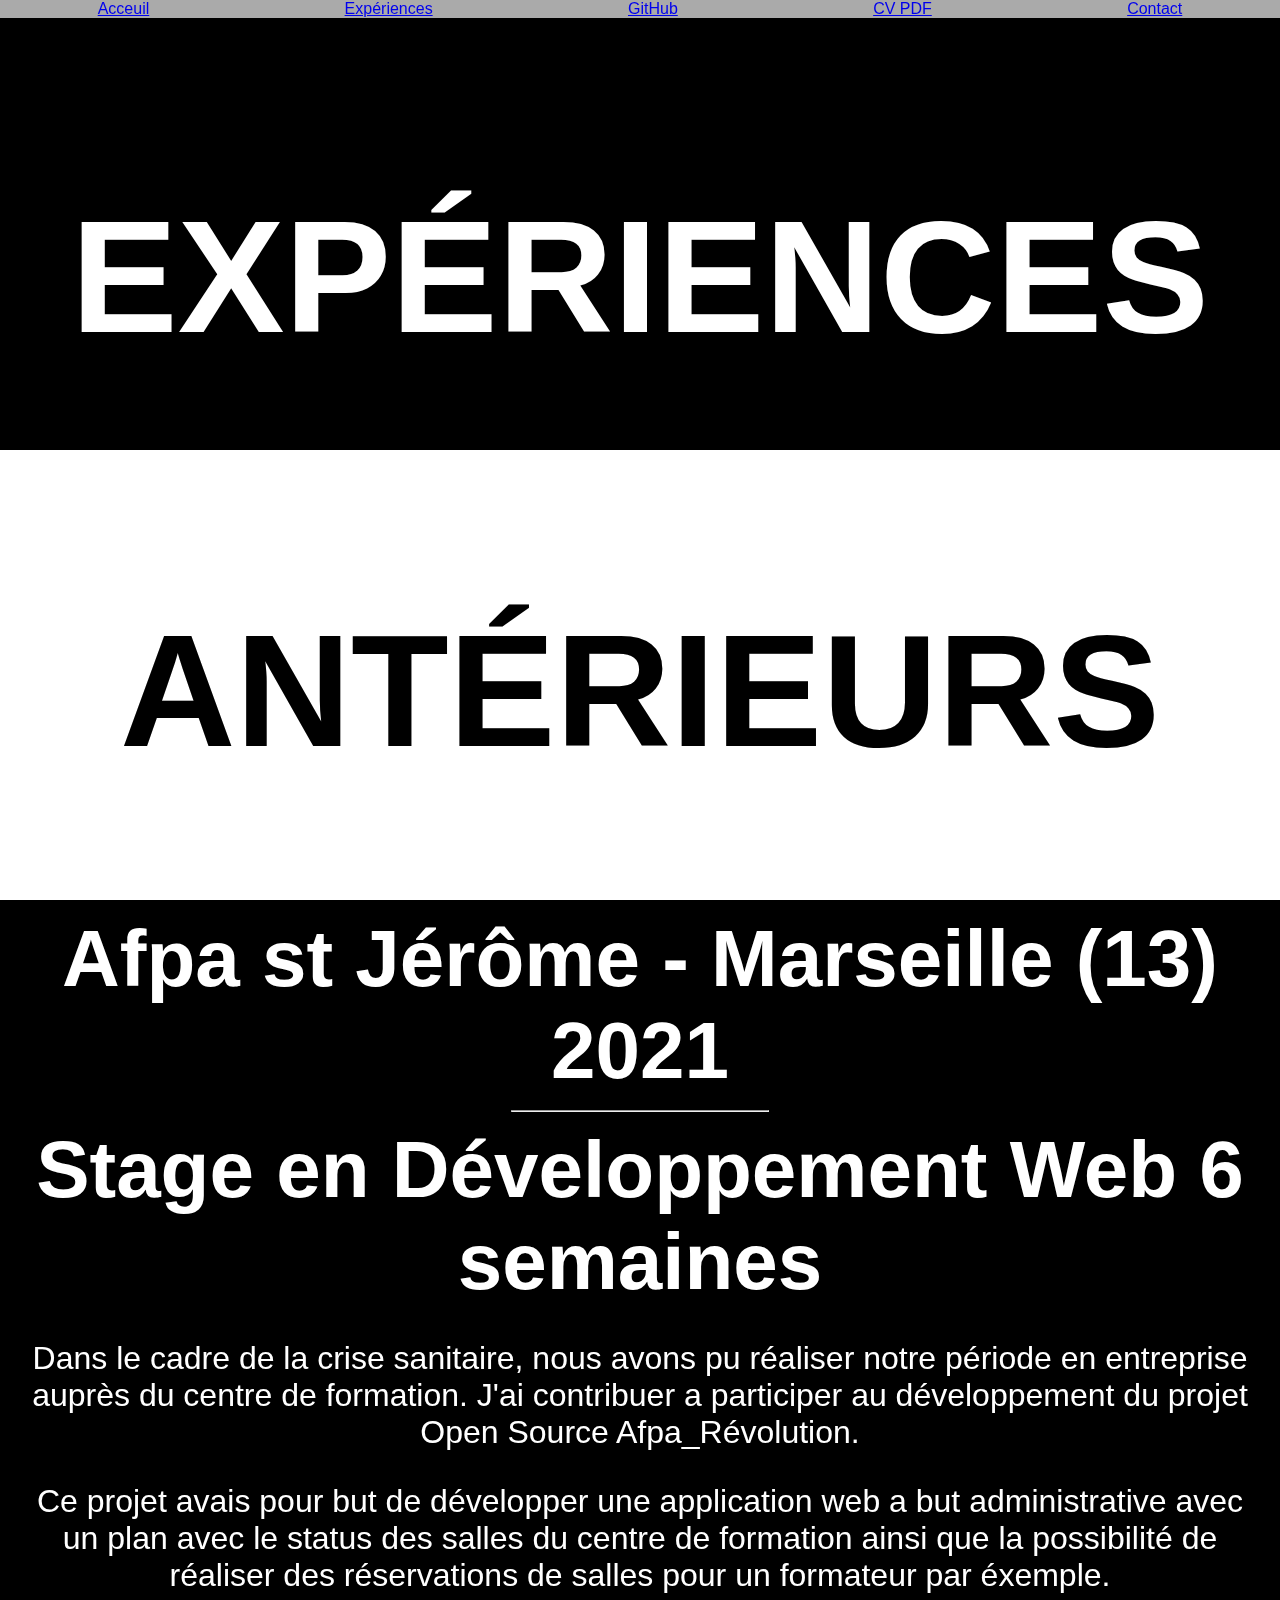
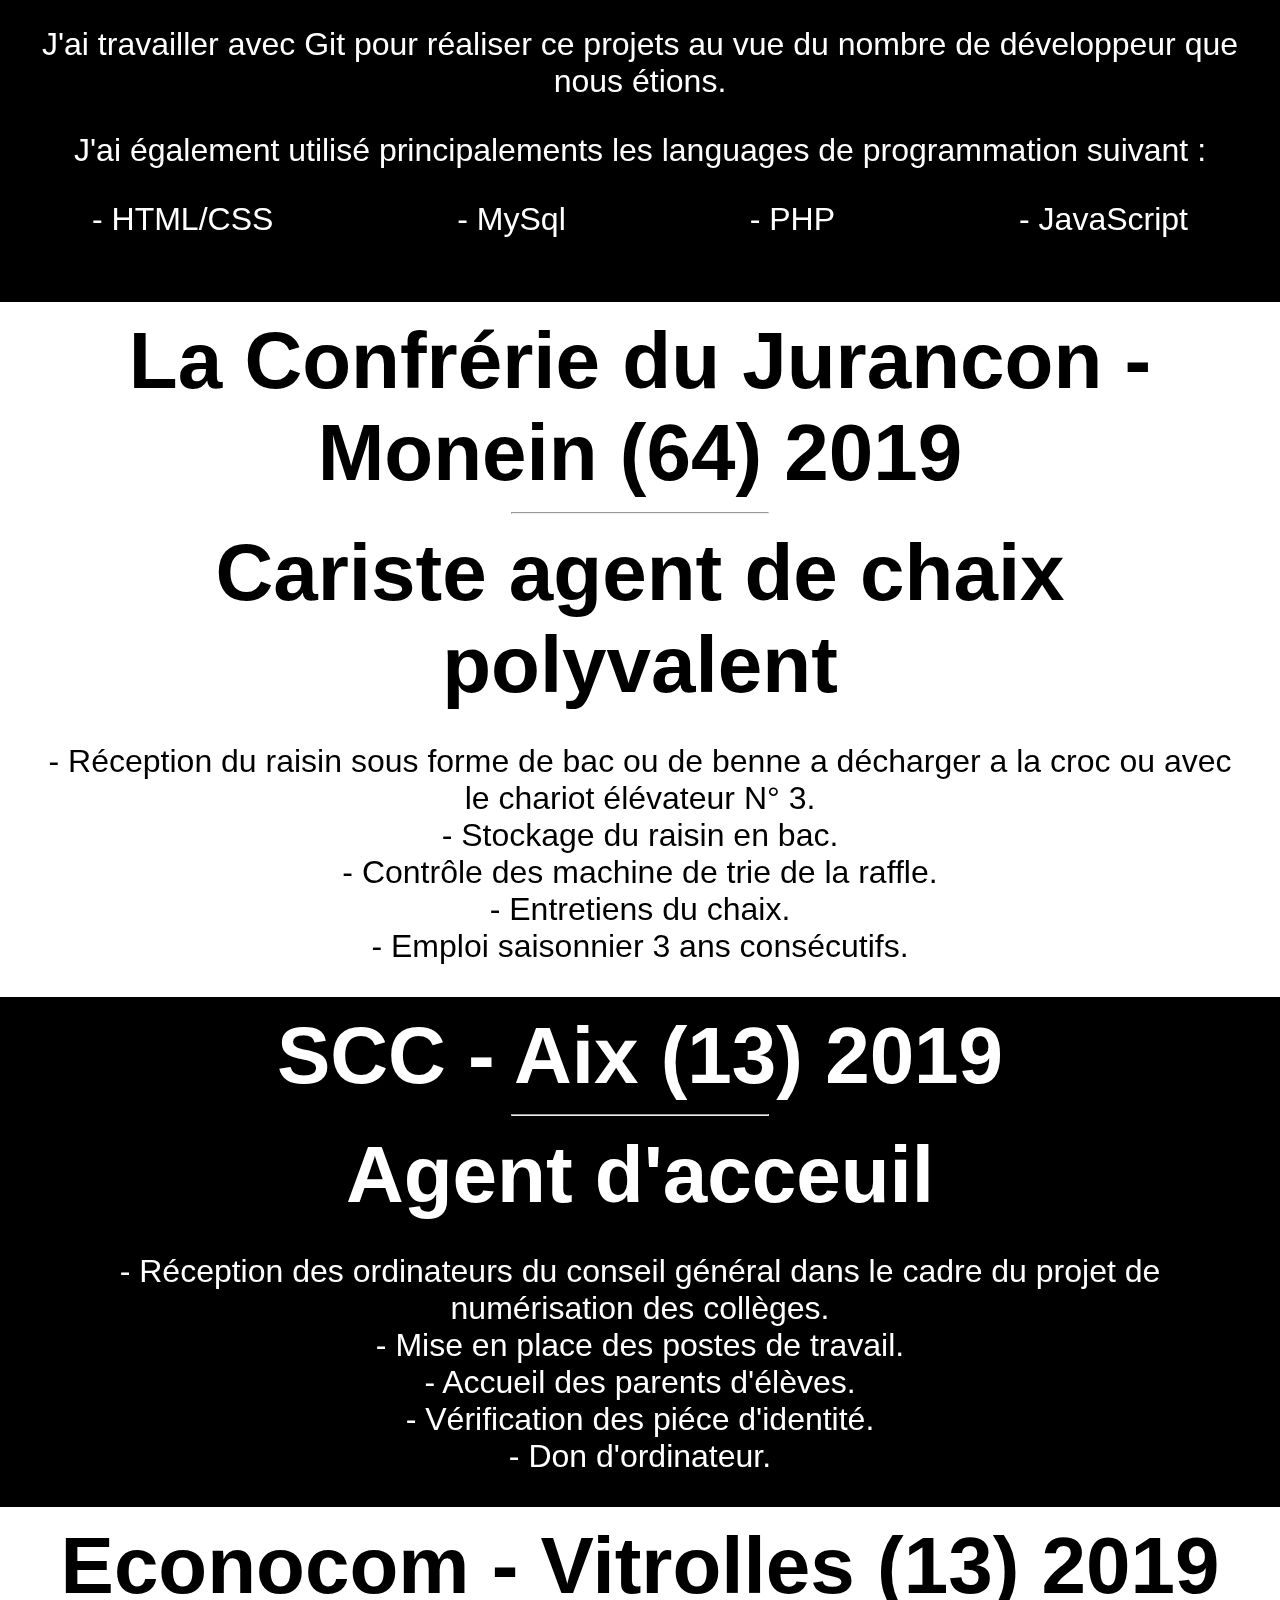
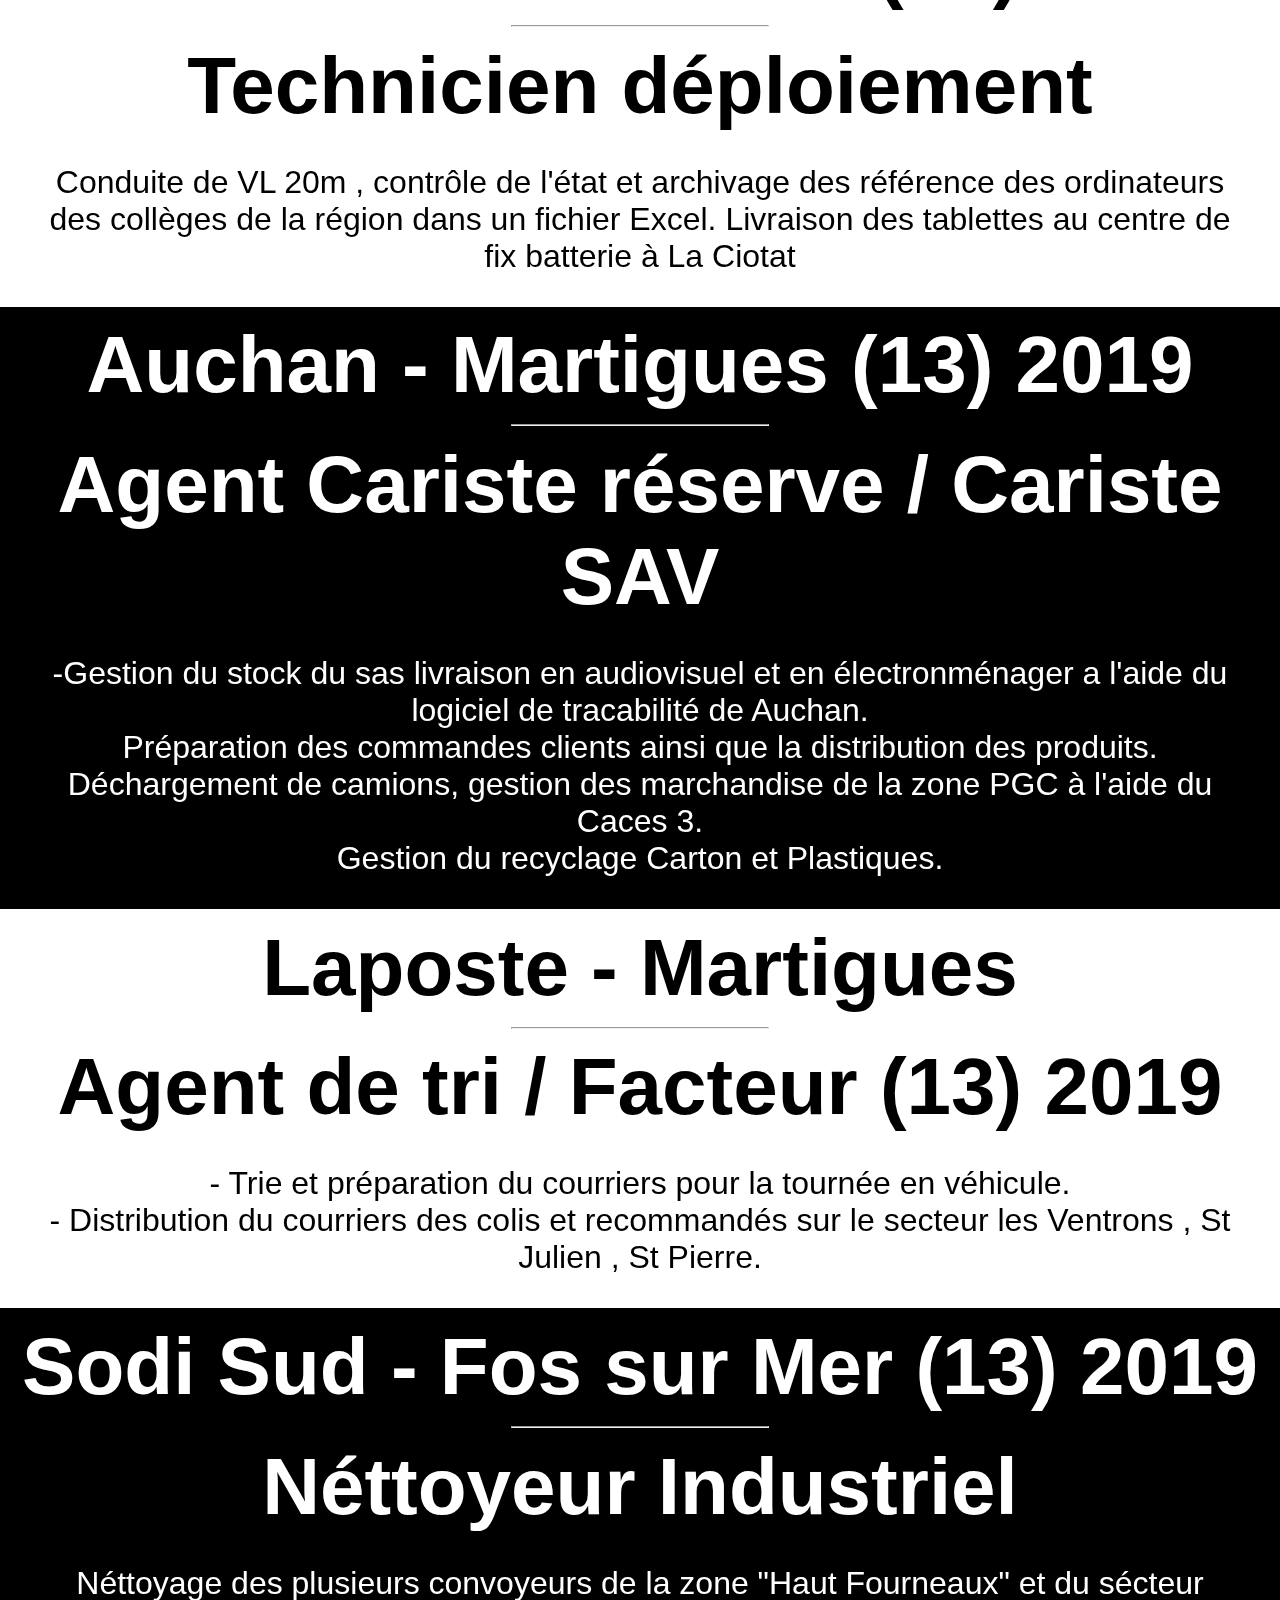
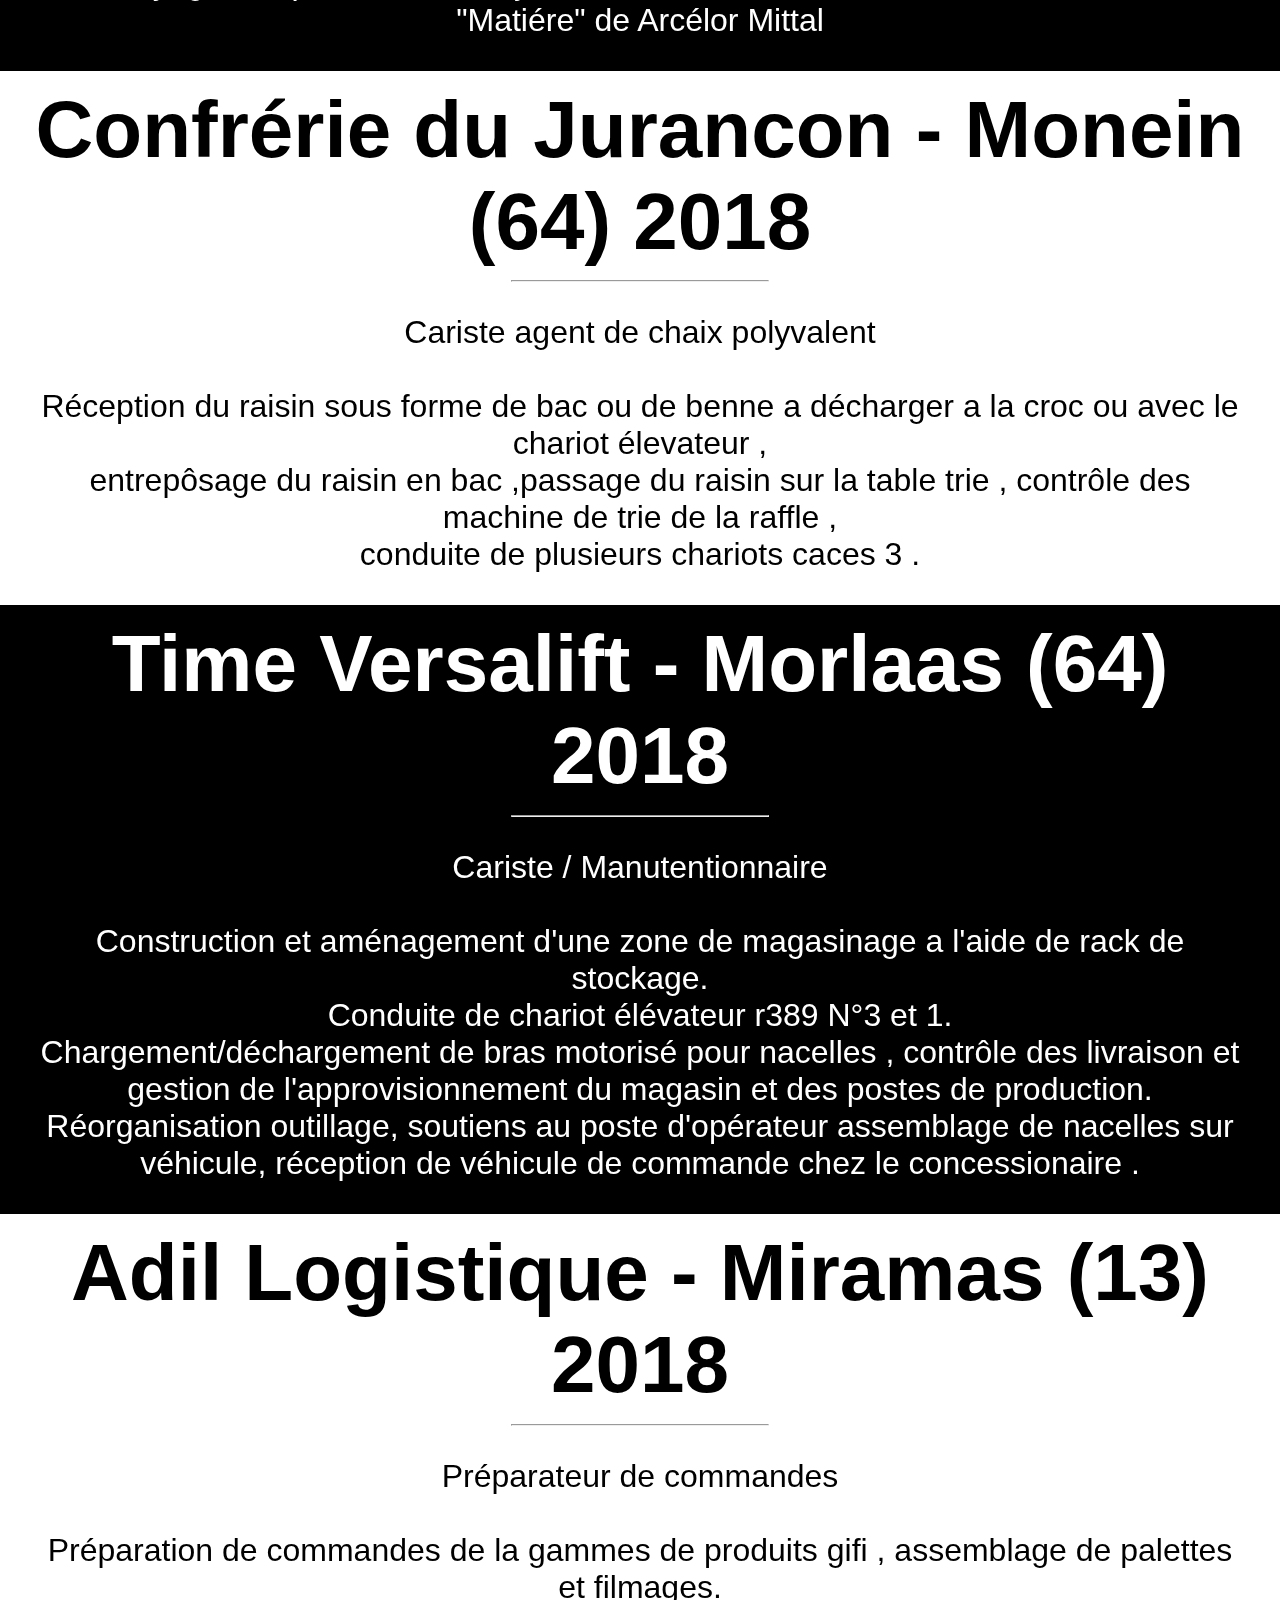
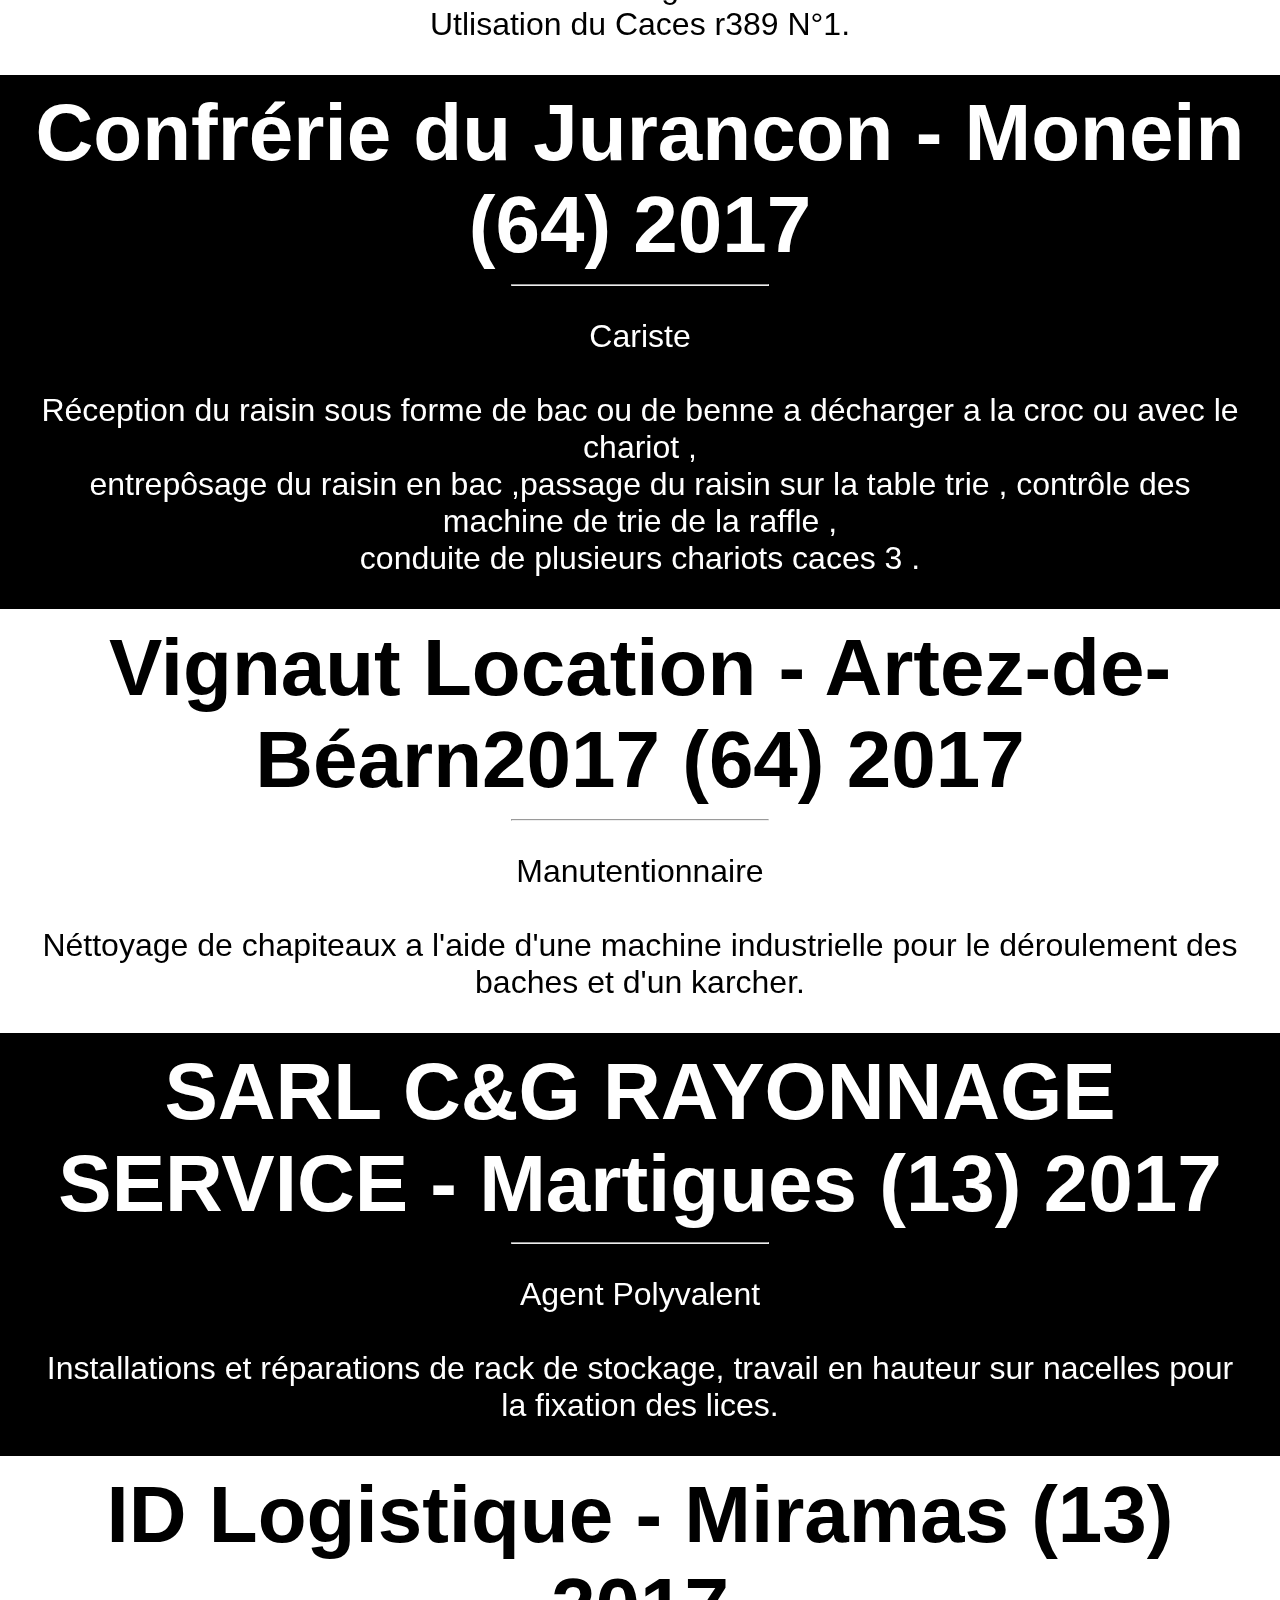
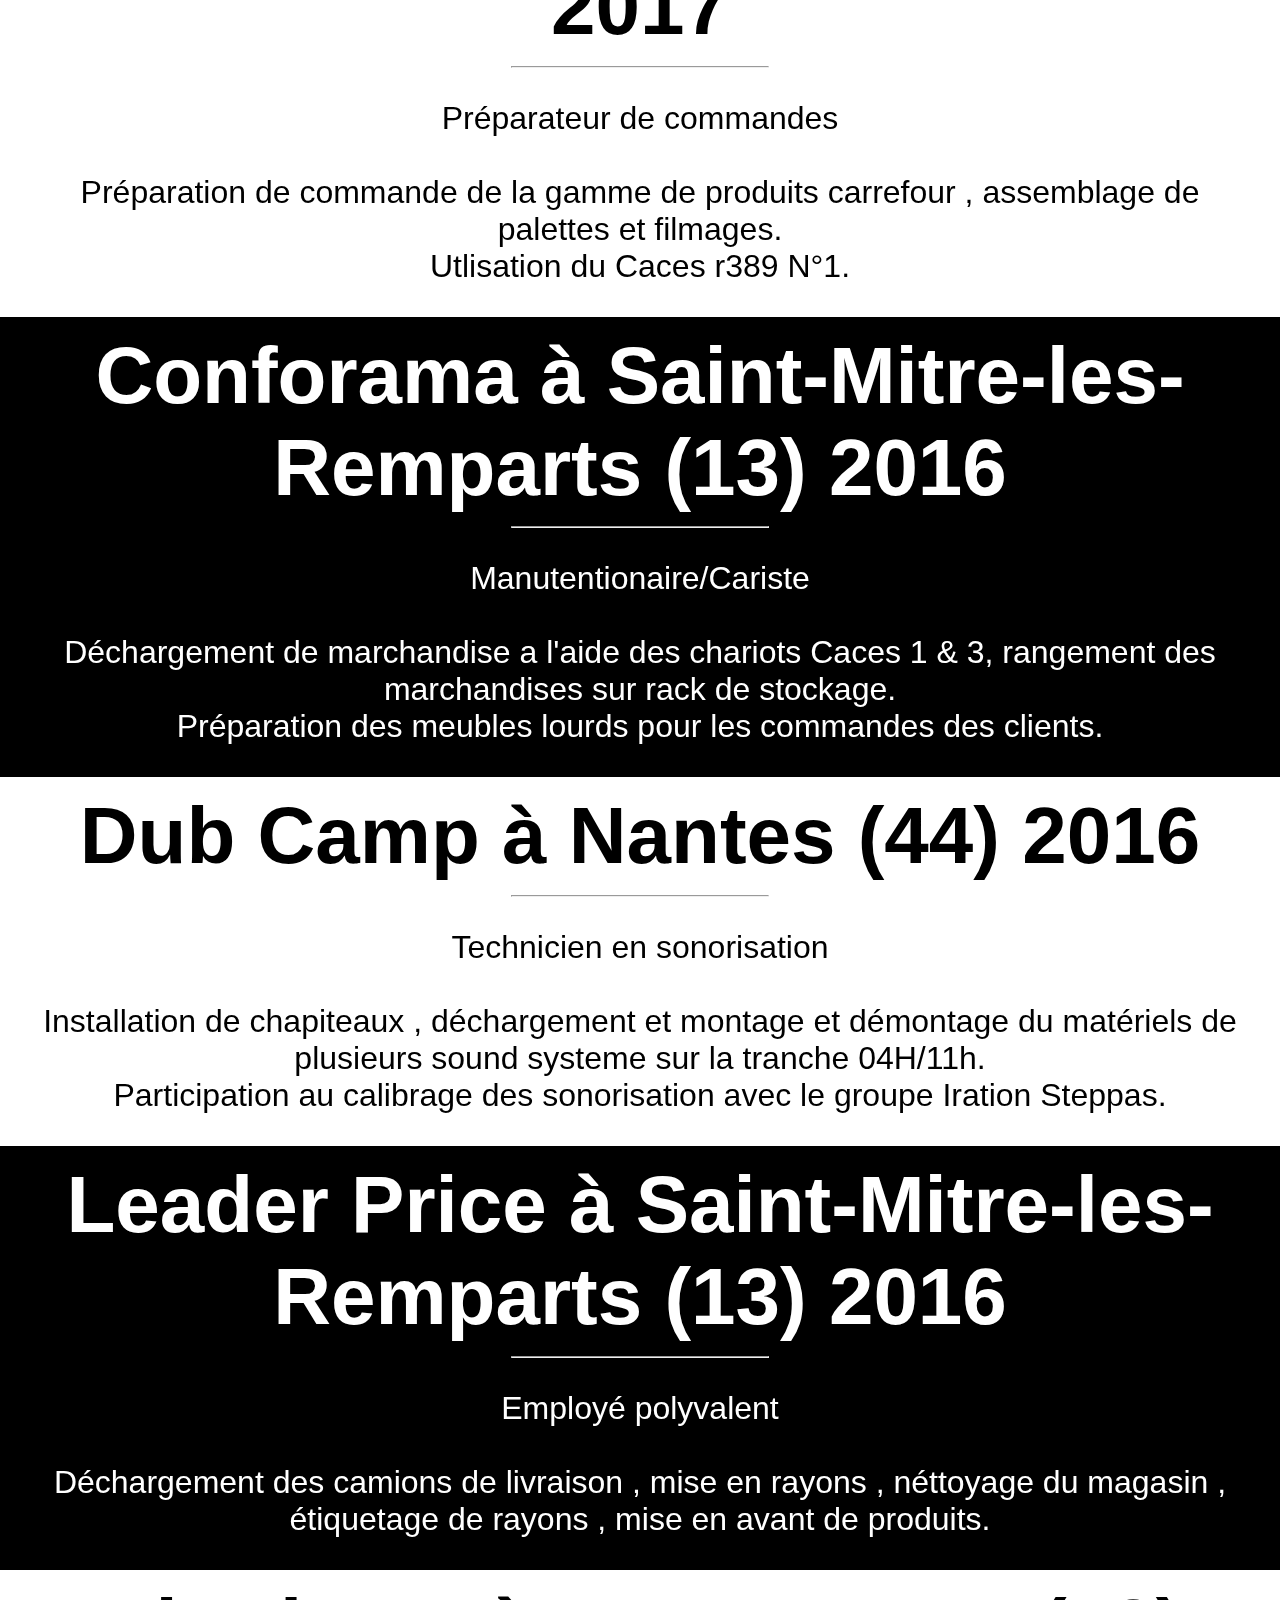
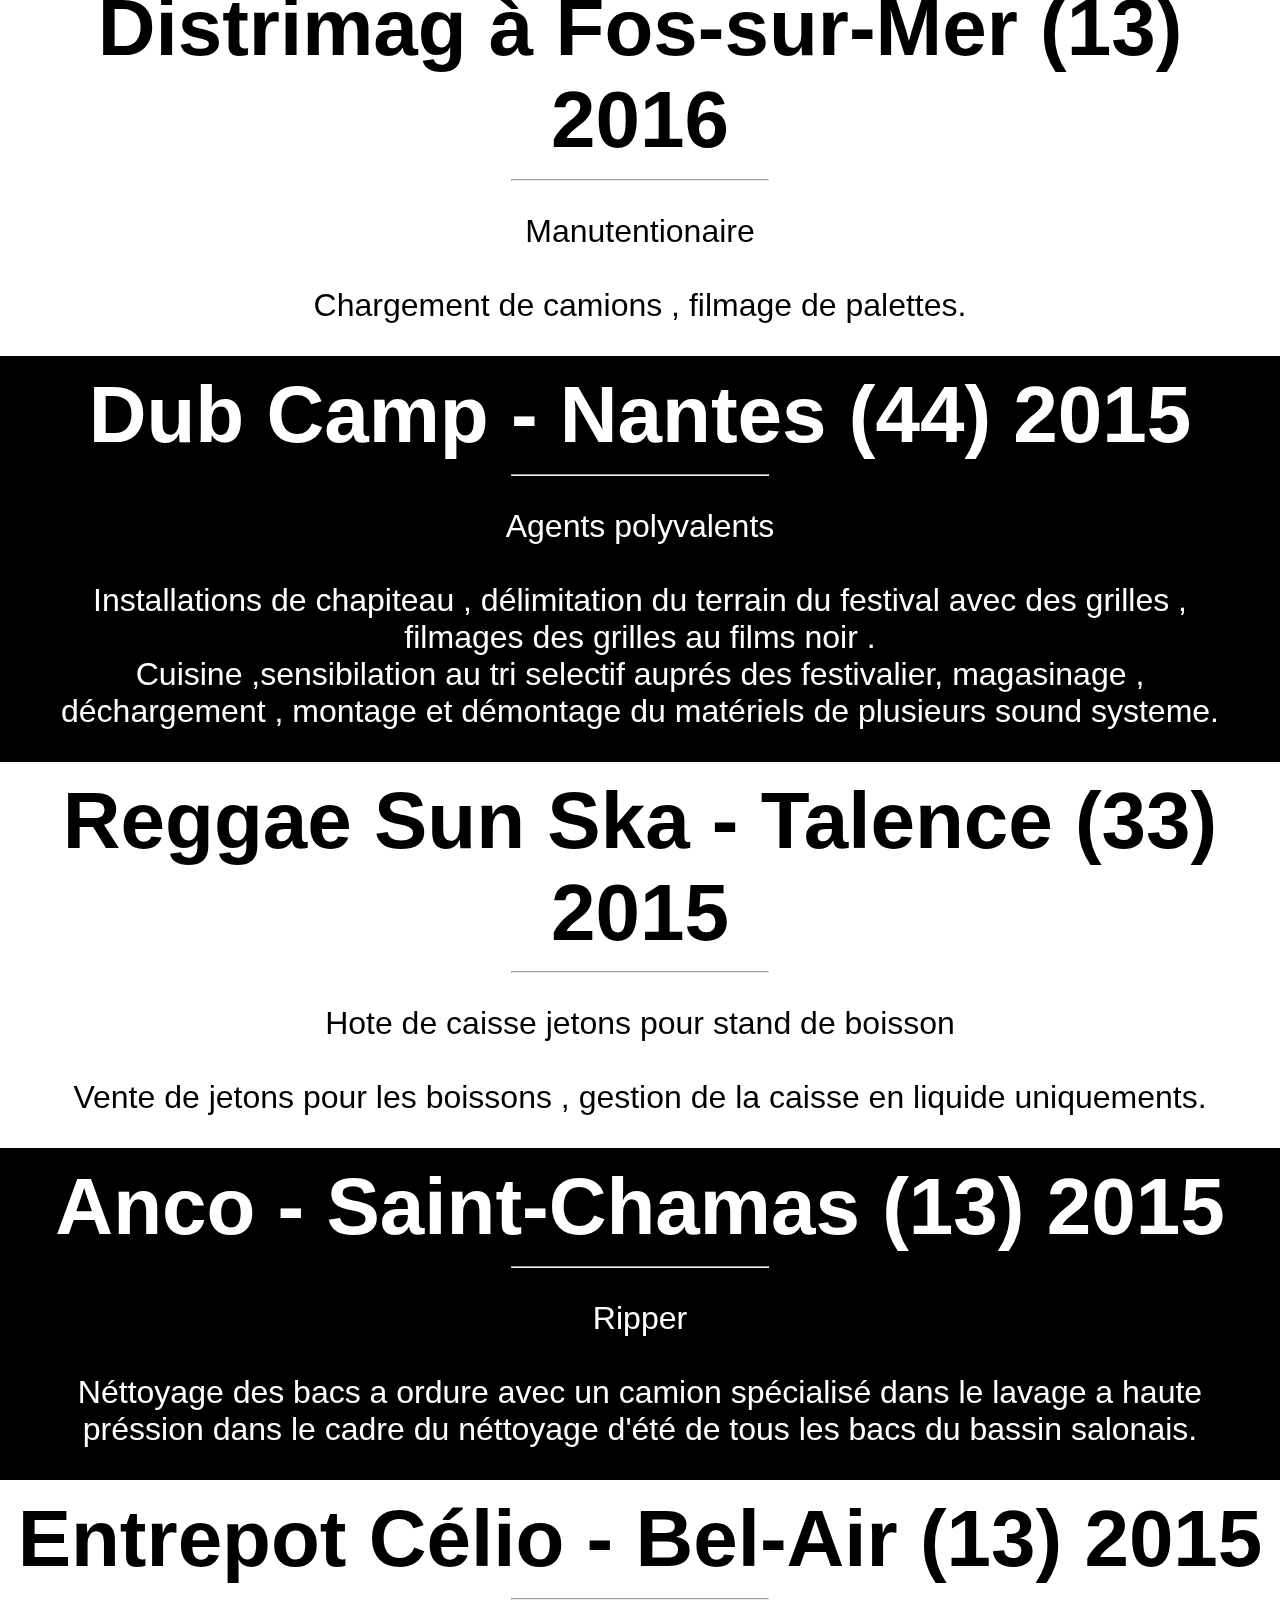
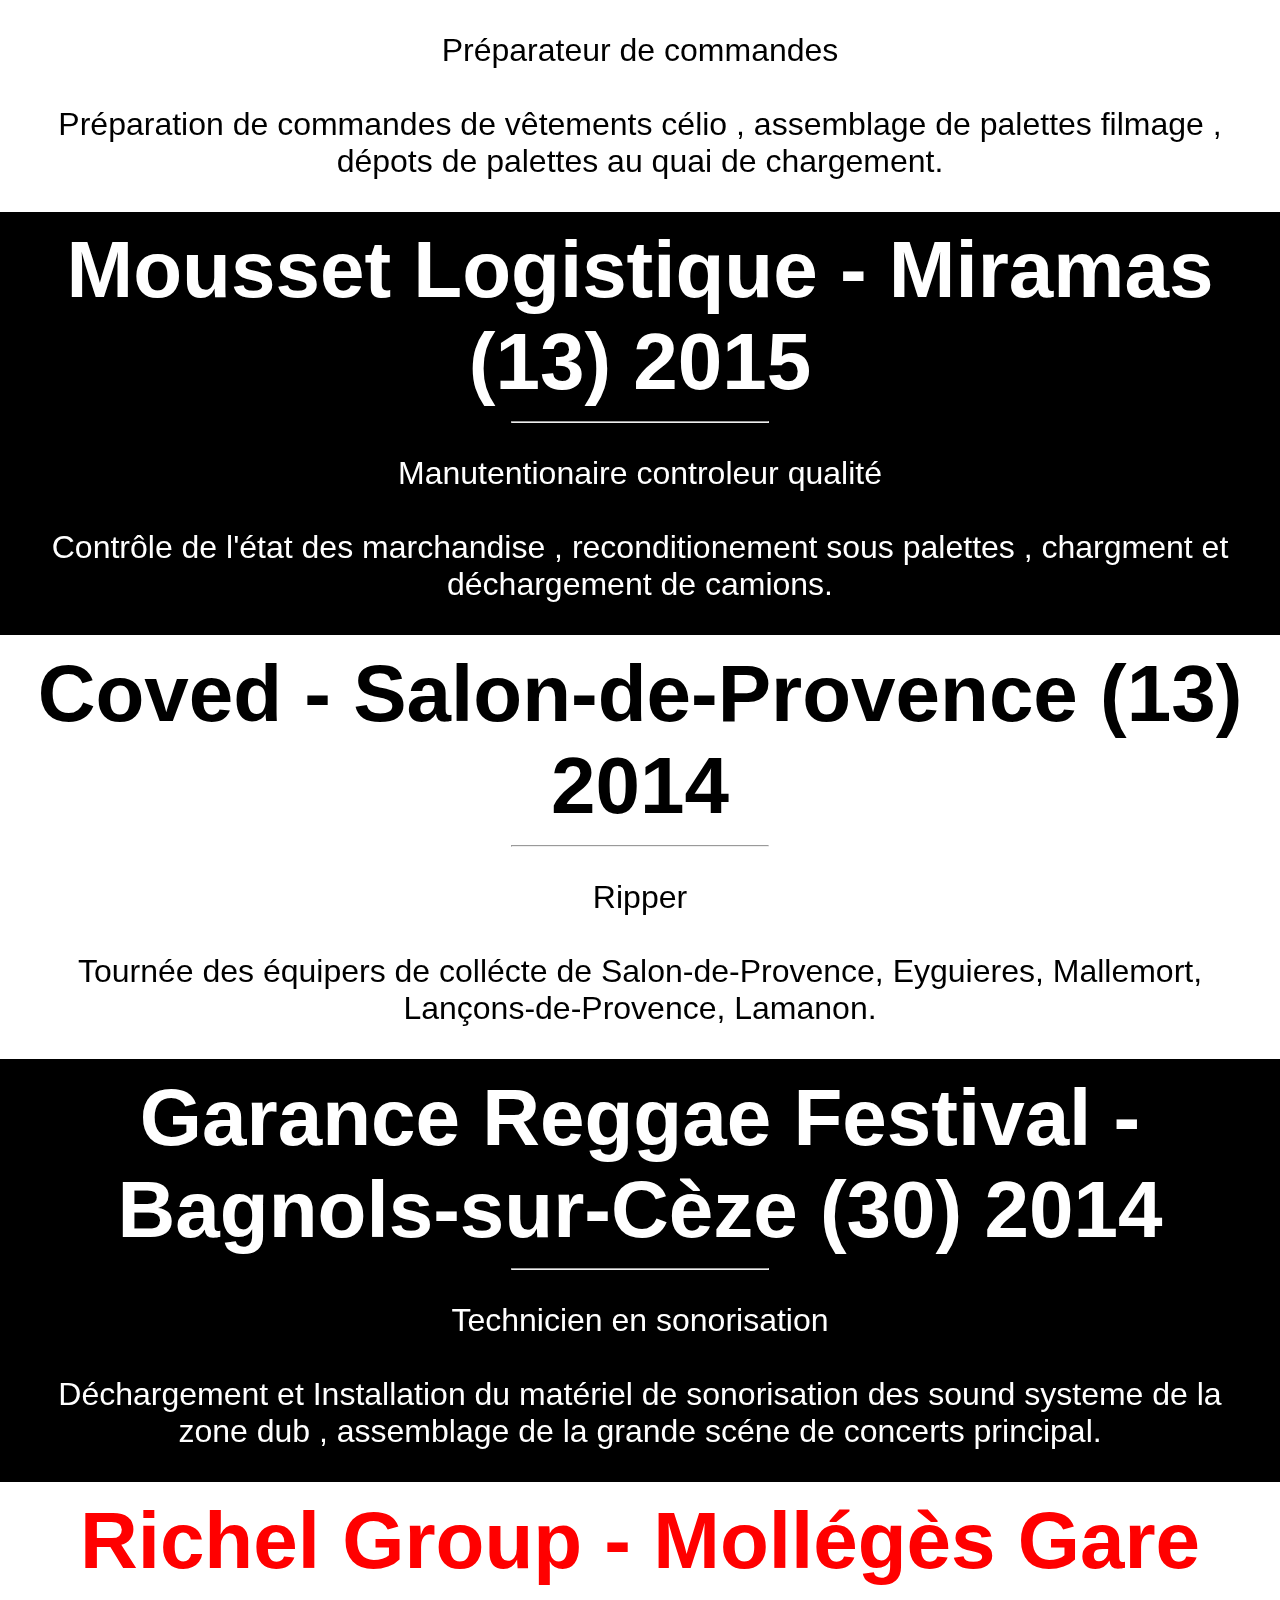
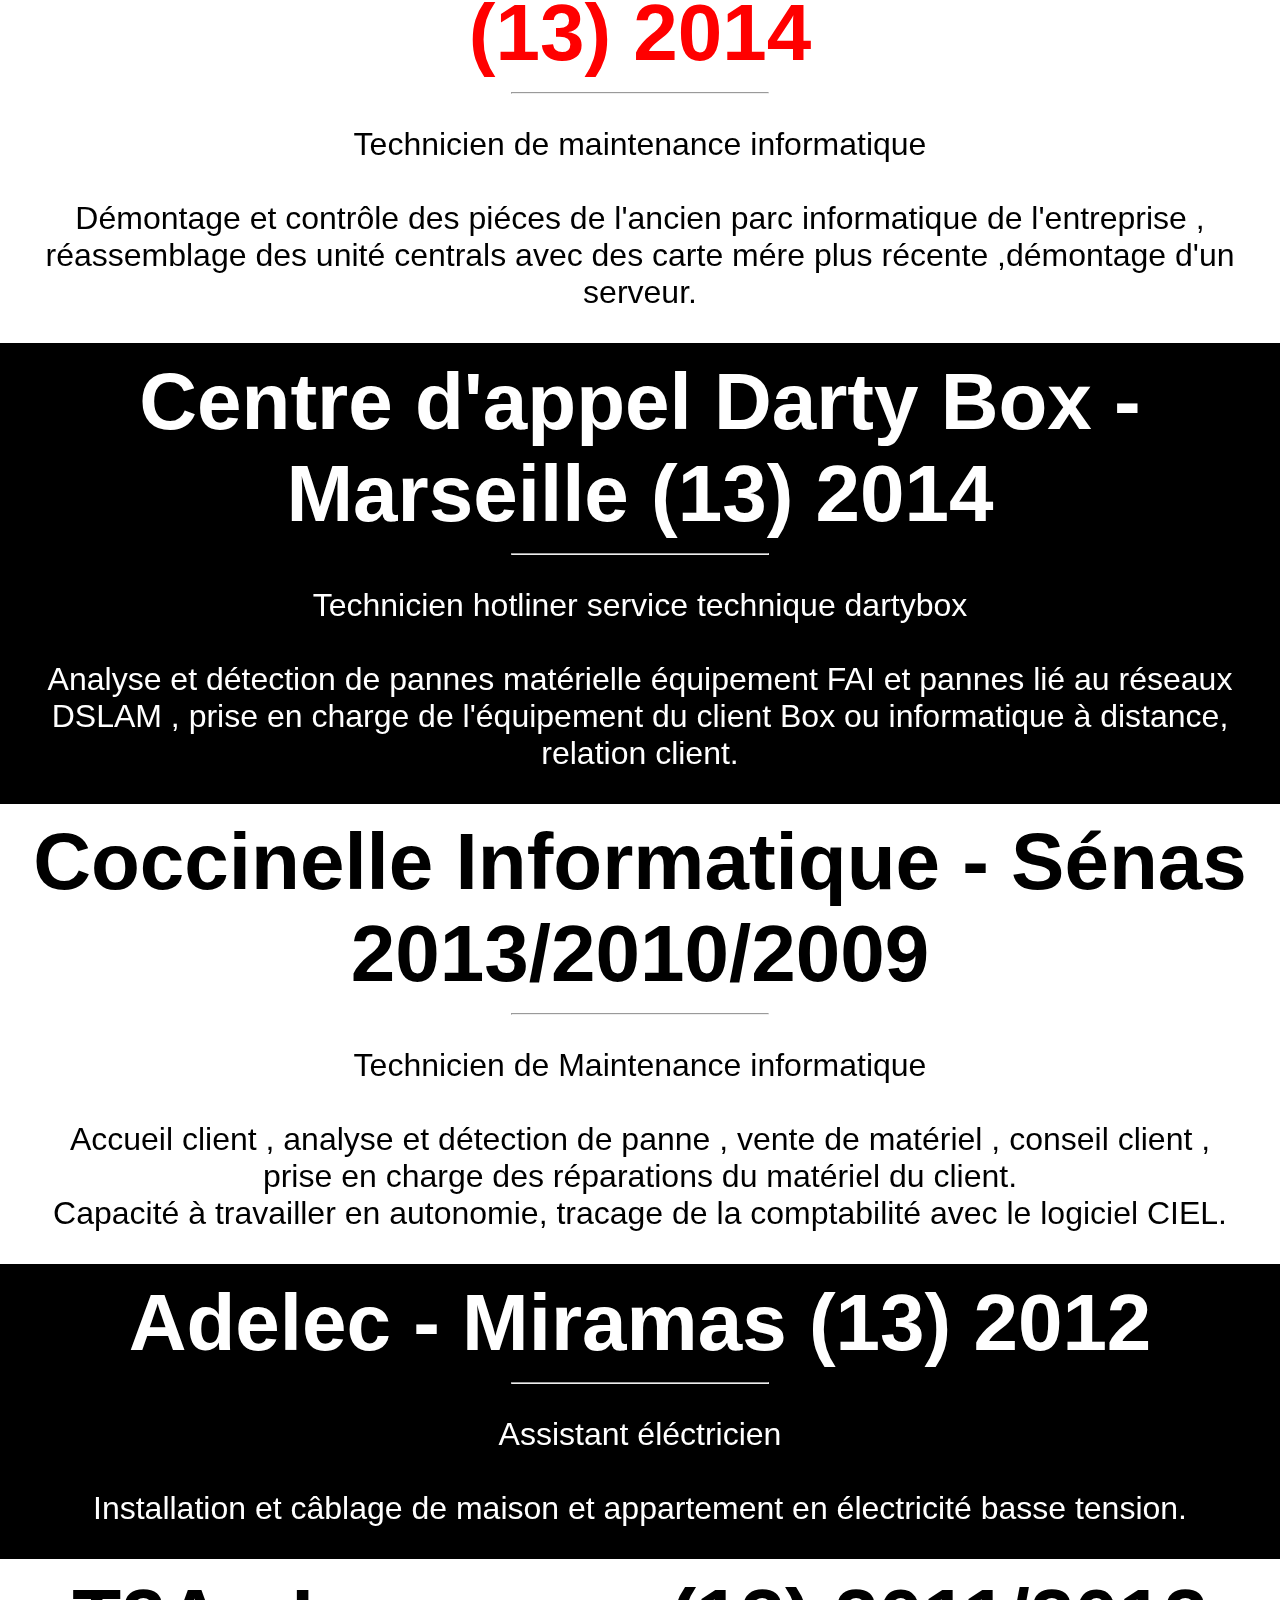
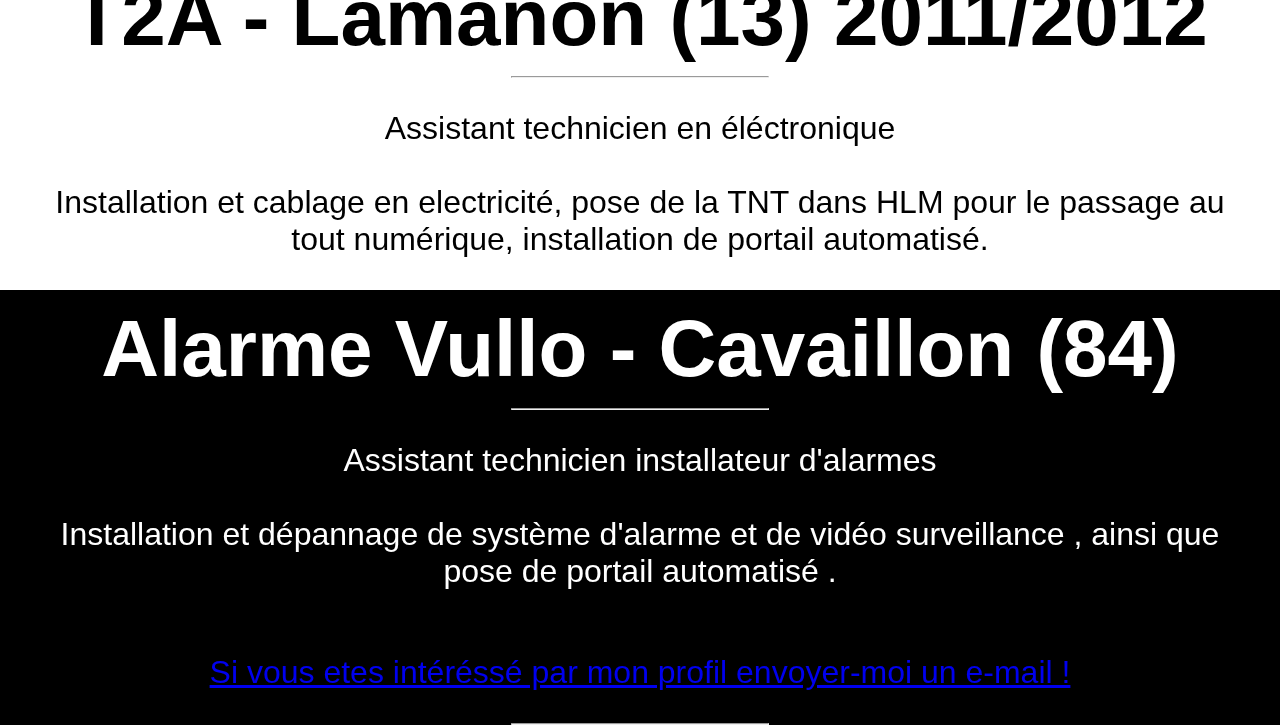
<file: exp.html>
<!DOCTYPE html>
<html>
	<head>
		<!-- En- Tête de la page -->
		<meta charset="utf-8" />
		<title>CV Sofiane Wattiez</title>
		<!-- <link href="style.css" rel="stylesheet" type="text/css"> -->
		<link href="exp.css" rel="stylesheet" type="text/css">
	</head>

<body>
	<section class="banner" id="banner">
		<div class="navigation">
			<ul>
			<li><a href="./index.html" target="_blank">Acceuil</a></li>
			<li><a href="./exp.html" target="_blank">Expériences</a></li>
			<li><a href="https://github.com/HighMan13" target="_blank">GitHub</a></li>
			<li><a href="#" target="_blank">CV PDF</a></li>
			<li><a href="mailto:sofiane.wattiez@laposte.net" target="_blank">Contact</a></li>
			</ul>
		</div>
	</section>
		<div class="head">
			<h1 class="title"></h1>
		</div>

		<div class="experience">
			<div class="contentxp">
				<h3>Afpa st Jérôme - Marseille (13) 2021 </h3>
				<hr>
				<h3>Stage en Développement Web 6 semaines</h3>
				<p>Dans le cadre de la crise sanitaire, nous avons pu réaliser notre période en entreprise auprès du centre de formation.
					J'ai contribuer a participer au développement du projet Open Source Afpa_Révolution.</p>
				<p>Ce projet avais pour but de développer une application web a but administrative avec un plan avec le status des salles  du centre de formation
					ainsi que la possibilité de réaliser des réservations de salles pour un formateur par éxemple.</p>
				<p>J'ai travailler avec Git pour réaliser ce projets au vue du nombre de développeur que nous étions.</p>
					<p>J'ai également utilisé principalements les languages de programmation suivant :</p>
					<ul class="tek">
						<li>- HTML/CSS</li>
						<li>- MySql</li>
						<li>- PHP</li>
						<li>- JavaScript</li>
					</ul>
			</div>
			<div class="contentxp2">
				<h3>La Confrérie du Jurancon - Monein (64) 2019 </h3>
				<hr>
				<h3>Cariste agent de chaix polyvalent</h3>
				 <p>- Réception du raisin sous forme de bac  ou de benne a décharger a la croc ou avec le chariot élévateur N° 3.<br>
					- Stockage du raisin en bac.<br>
					- Contrôle des machine de trie de la raffle.<br>
					- Entretiens du chaix.<br>
					- Emploi saisonnier 3 ans consécutifs.<br>
				</p>
			</div>
			<div class="contentxp">
				<h3>SCC - Aix (13) 2019  </h3>
				<hr>
				<h3>Agent d'acceuil</h3>
				<p> - Réception des ordinateurs du conseil général dans le cadre du projet de numérisation des collèges.<br>
					- Mise en place des postes de travail. <br>
					- Accueil des parents d'élèves.<br>
					- Vérification des piéce d'identité.<br>
					- Don d'ordinateur.</p>
			</div>
			<div class="contentxp2">
				<h3>Econocom - Vitrolles (13) 2019</h3>
				<hr>
				<h3>Technicien déploiement</h3>
				<p>Conduite de VL 20m , contrôle de l'état et archivage des référence des ordinateurs des collèges de la région dans un fichier Excel.
					Livraison des tablettes au centre de fix batterie à La Ciotat</p>
			</div>
			<div class="contentxp">
				<h3>Auchan - Martigues (13) 2019 </h3>
				<hr>
				<h3> Agent Cariste réserve / Cariste SAV</h3>
				<p>-Gestion du stock du sas livraison en audiovisuel et en électronménager a l'aide du logiciel de
				 tracabilité de Auchan. <br>
				 Préparation des commandes clients ainsi que la distribution des produits.<br/>
				 Déchargement de camions, gestion des marchandise de la zone PGC à l'aide du Caces 3. <br>
				 Gestion du recyclage Carton et Plastiques. <br></p>
			</div>
			<div class="contentxp2">
				<h3>Laposte - Martigues </h3>
				<hr>
				<h3>Agent de tri / Facteur (13) 2019 </h3>
				<p>
					- Trie et préparation du courriers pour la tournée en véhicule. <br>
					- Distribution du courriers des colis et recommandés sur le secteur les Ventrons , St Julien , St Pierre.
				</p>
			</div>
			<div class="contentxp">
				<h3>Sodi Sud - Fos sur Mer (13) 2019</h3>
				<hr>
				<h3>Néttoyeur Industriel</h3>
				<p>	Néttoyage des plusieurs convoyeurs de la zone "Haut Fourneaux" et du sécteur "Matiére" de Arcélor Mittal </p>
				</div>
				<div class="contentxp2">
				<h3>Confrérie du Jurancon - Monein (64) 2018</h3>
				<hr>
				<p>Cariste agent de chaix polyvalent<br/><br/>
				 Réception du raisin sous forme de bac ou de benne a décharger a la croc ou avec le chariot élevateur ,<br/> entrepôsage du raisin en bac ,passage du raisin sur la table trie , contrôle des machine de trie de la raffle ,<br/>
				 conduite de plusieurs chariots caces 3 .</p>
				</div>
			<div class="contentxp">

				<h3>Time Versalift - Morlaas (64) 2018</h3>
				<hr>
				<p>Cariste / Manutentionnaire<br/>
				<br/>
				Construction et aménagement d'une zone de magasinage a l'aide de rack de stockage.<br>
				Conduite de chariot élévateur r389 N°3 et 1. <br/>
				Chargement/déchargement de bras motorisé pour nacelles , contrôle des livraison et gestion de l'approvisionnement du magasin et des postes de production.<br>
				Réorganisation outillage, soutiens au poste d'opérateur assemblage de nacelles sur véhicule, réception de véhicule de commande chez le concessionaire .
				</p>
			</div>
			<div class="contentxp2">

				<h3>Adil Logistique - Miramas (13) 2018 </h3>
				<hr>

				<p>Préparateur de commandes<br/><br/>
				Préparation de commandes de la gammes de produits gifi , assemblage de palettes et filmages.<br>
				Utlisation du Caces r389 N°1. </p>
			</div>
			<div class="contentxp">

				<h3>Confrérie du Jurancon - Monein (64) 2017</h3>
				<hr>

				<p>Cariste<br/><br/>
				Réception du raisin sous forme de bac ou de benne a décharger a la croc ou avec le chariot ,<br/> entrepôsage du raisin en bac ,passage du raisin sur la table trie , contrôle des machine de trie de la raffle ,<br/>
				 conduite de plusieurs chariots caces 3 .</p>
			</div>
			<div class="contentxp2">

				<h3>Vignaut Location - Artez-de-Béarn2017 (64) 2017 </h3>
				<hr>

				<p>Manutentionnaire<br/>
					<br/>
				Néttoyage de chapiteaux a l'aide d'une machine industrielle pour le déroulement des baches et d'un karcher.</p>
			</div>
				<div class="contentxp">

				<h3>SARL C&G RAYONNAGE SERVICE - Martigues (13) 2017</h3>
				<hr>

				<p>Agent Polyvalent<br/>
					<br/>
				Installations et réparations de rack de stockage, travail en hauteur sur nacelles pour la fixation des lices.</p>
			</div>
				<div class="contentxp2">

				<h3>ID Logistique - Miramas (13) 2017</h3>
				<hr>

				<p>Préparateur de commandes<br/>
					<br/>
				Préparation de commande de la gamme de produits carrefour ,  assemblage de palettes et filmages.<br>
				Utlisation du Caces r389 N°1.</p>
			</div>
				<div class="contentxp">

				<h3>Conforama à Saint-Mitre-les-Remparts (13) 2016</h3>
				<hr>

				<p>Manutentionaire/Cariste<br/>
					<br/>
				Déchargement de marchandise a l'aide des chariots Caces 1 & 3, rangement des marchandises sur rack de stockage. <br/>
				Préparation des meubles lourds pour les commandes des clients.   </p>
			</div>
				<div class="contentxp2">

				<h3>Dub Camp à Nantes (44) 2016</h3>
				<hr>

				<p>Technicien en sonorisation<br/>
					<br/>
				Installation de chapiteaux , déchargement et montage et démontage du matériels de plusieurs sound systeme sur la tranche  04H/11h.<br/>
				Participation au calibrage des sonorisation avec le groupe Iration Steppas.</p>
			</div>
				<div class="contentxp">

				<h3>Leader Price à Saint-Mitre-les-Remparts (13) 2016</h3>
				<hr>

				<p>Employé polyvalent<br/>
					<br/>
				Déchargement des camions de livraison , mise en rayons , néttoyage du magasin , étiquetage de rayons , mise en avant de produits.</p>
			</div>
				<div class="contentxp2">

				<h3>Distrimag à Fos-sur-Mer (13) 2016</h3>
				<hr>

				<p>Manutentionaire<br/>
					<br/>
				Chargement de camions , filmage de palettes.</p>
			</div>
				<div class="contentxp">

				<h3>Dub Camp - Nantes (44) 2015 </h3>
				<hr>

				<p>Agents polyvalents<br/>
					<br/>
					Installations de chapiteau , délimitation du terrain du festival avec des grilles , filmages des grilles au films noir .<br/>
				Cuisine ,sensibilation au tri selectif auprés des festivalier, magasinage , déchargement , montage et démontage du matériels de plusieurs sound systeme.</p>
			</div>
				<div class="contentxp2">

				<h3>Reggae Sun Ska - Talence (33) 2015</h3>
				<hr>

				<p>Hote de caisse jetons pour stand de boisson<br/>
					<br/>
				Vente de jetons pour les boissons , gestion de la caisse en liquide uniquements.</p>
			</div>
				<div class="contentxp">

				<h3>Anco - Saint-Chamas (13) 2015</h3>
				<hr>

				<p>Ripper<br/>
					<br/>
				Néttoyage des bacs a ordure avec un camion spécialisé dans le lavage a haute préssion dans le cadre du néttoyage d'été de tous les bacs du bassin salonais.</p>
			</div>
			<div class="contentxp2">

				<h3>Entrepot Célio - Bel-Air (13) 2015</h3>
				<hr>

				<p>Préparateur de commandes<br/>
					<br/>
				Préparation de commandes de vêtements célio , assemblage de palettes filmage , dépots de palettes au quai de chargement.</p>
			</div>
			<div class="contentxp">

				<h3>Mousset Logistique - Miramas (13) 2015</h3>
				<hr>

				<p>Manutentionaire controleur qualité<br/>
					<br/>
				Contrôle de l'état des marchandise , reconditionement sous palettes , chargment et déchargement de camions. </p>
			</div>
				<div class="contentxp2">

				<h3>Coved - Salon-de-Provence (13) 2014</h3>
				<hr>

				<p>Ripper<br/>
					<br/>
				Tournée des équipers de collécte de Salon-de-Provence, Eyguieres, Mallemort, Lançons-de-Provence, Lamanon. </p>
			</div>
				<div class="contentxp">

				<h3>Garance Reggae Festival - Bagnols-sur-Cèze (30) 2014</h3>
				<hr>

				<p>Technicien en sonorisation<br/>
					<br/>
				Déchargement et Installation du matériel de sonorisation des sound systeme de la zone dub , assemblage de la grande scéne de concerts principal.</p>
			</div>
				<div class="contentxp2">

				<h3 id="Informatique"> Richel Group - Mollégès Gare (13) 2014</h3>
				<hr>

				<p>Technicien de maintenance  informatique<br/>
					<br/>
				Démontage et contrôle des piéces de l'ancien parc informatique de l'entreprise , réassemblage des unité centrals avec des carte mére plus récente ,démontage d'un serveur.</p>
			</div>
			<div class="contentxp">

				<h3>Centre d'appel Darty Box - Marseille (13) 2014 </h3>
				<hr>

				<p>Technicien hotliner service technique dartybox<br/>
					<br/>
				Analyse et détection de pannes matérielle équipement FAI et pannes lié au réseaux DSLAM , prise en charge de l'équipement du client Box ou
				informatique à distance, relation client.</p>
			</div>
				<div class="contentxp2">

				<h3>Coccinelle Informatique - Sénas 2013/2010/2009 </h3>
				<hr>

				<p>Technicien de Maintenance informatique<br/>
					<br/>
				Accueil client , analyse et détection de panne , vente de matériel , conseil client , prise en charge des
				réparations du matériel du client.<br/>
				Capacité à travailler en autonomie, tracage de la comptabilité avec le logiciel CIEL.
				</p>
			</div>
				<div class="contentxp">
				<h3>Adelec - Miramas (13) 2012</h3>
				<hr>
				<p>Assistant éléctricien<br/>
				<br/>
				Installation et câblage de maison et appartement en électricité basse tension.</p>
			</div>
				<div class="contentxp2">

				<h3>T2A - Lamanon (13) 2011/2012</h3>
				<hr>

				<p>Assistant technicien en éléctronique<br/>
					<br/>
				Installation et cablage en electricité, pose de la TNT dans HLM pour le passage au tout numérique,
				installation de portail automatisé.<p/>
				</p>
			</div>
				<div class="contentxp">

				<h3>Alarme Vullo - Cavaillon (84)</h3>
				<hr>

				<p>Assistant technicien installateur d'alarmes<br/>
					<br/>
				Installation et dépannage de système d'alarme et de vidéo surveillance , ainsi que pose de portail automatisé .
				</p>
			</div>


		<p><a href="mailto:sofiane.wattiez@laposte.net">Si vous etes intéréssé par mon profil envoyer-moi un e-mail ! </a></p>


	</body>
	<script src="script.js"></script>
</html>
<hr>
</file>
<file: style.css>
@font-face {
  font-family: "OleoScript-Bold";
  src: url("./asset/font/OleoScript-Bold.ttf") format("ttf");
}
@font-face {
  font-family: "Roboto-Light";
  src: url("./asset/font/Roboto-Light.ttf") format("ttf");
}
@font-face {
  font-family: "RedHatDisplay-Regular";
  src: url("./asset/font/RedHatDisplay-Regular.ttf") format("ttf");
}
@font-face {
  font-family: "SpaceGrotesk-Regular";
  src: url("./asset/font/SpaceGrotesk-Regular.ttf") format("ttf");
}
@font-face {
  font-family: "TrainOne-Regular";
  src: url("./asset/font/TrainOne-Regular.ttf") format("ttf");
}
@font-face {
 font-family: "Impact";
 src: url("./asset/font/fontsimpact_[fr.allfont.net].ttf") format("ttf"),     
}
html,
body {
  padding: 0;
  margin: 0;
  height: 100%;
  width: 100%;
}
* {
  /* border: 1px solid red; */
  margin: 0;
  padding: 0;
  box-sizing: border-box;
  font-family: Arial, Helvetica, sans-serif;
}

body {
  text-align: center;
  font-family: Impact, Haettenschweiler, "Arial Narrow Bold", sans-serif;
  background: #000;
}

h2 {
  text-align: center;
  color: #fff;
  font-size: 2.5rem;
  font-family: "Train One";
}

h3 {
  display: flex;
  justify-content: center;
  color: #fff;
  padding: 5%;
  font-family: Arial, Helvetica, sans-serif;
  font-size: 2rem;
  transition: 1s ease-in-out;
  transform: scale(1);
}
/* .xp > h3:hover {
  transition: 2s ease-in-out;
  transform: scale(1.1) rotate(5deg);
} */
h4 {
  position: relative;
  font-size: 1.6rem;
  margin: 5%;
  color: #fff;
  text-align: center;
  /* margin-left: 10%; */
  top: -88%;
  transition: 2s ease-in-out;
  transform: scale(1.1);
}
h4:hover {
  transition: 2s ease-in-out;
  transform: scale(1.1) rotate(-5deg);
}
a {
  display: flex;
  justify-content: space-around;
  /* color: #fff; */
  padding: 5%;
  font-family: Arial, Helvetica, sans-serif;
  font-size: 16px;
}
p {
  font-family: "OleoScript-Bold";
  color: #fff;
  padding: 2%;
  font-size: 1.5rem;
  transition: 1s ease-in-out;
  transform: scale(1);
}
p:hover {
  transition: 1s ease-in-out;
  transform: scale(1.05);
}
a:link{
  text-decoration: none;
  color: blue;
	font-size:1.5rem;

}
li {
  /* padding: 1%; */
  width: 33%;
}
.banner {
  width: 100%;
  position: fixed;
  top: 0;
  background: #fffa;
  z-index: 100;
}
.navigation {
  display: flex;
  justify-content: space-between;
}

ul {
  width: 100%;
  display: flex;
  justify-content: space-around;
  align-items: center;
  list-style: none;
  color: #fff;
}

.section-one {
  width: 100%;
  height: 90vh;
  position: relative;
  display: flex;
  background: linear-gradient(0deg, #000 0%, #000 50%, #fff 50%, #fff 100%);
  justify-content: center;
  align-items: center;
}
.section-one::before {
  content: "";
  position: absolute;
  background: linear-gradient(0deg, #000 0%, #000 50%, #fff 50%, #fff 100%);
  top: 0%;
  left: 0;
  width: 100%;
  height: 100%;
}
h1 {
  text-align: center;
  /* width: 60%; */
  font-size: 7.5vw;
  margin: auto;
  padding: 0;
  text-transform: uppercase;
  letter-spacing: 10px;
  mix-blend-mode: difference;
  color: #fff;
  transform-origin: center;
  animation: titreheader 10s linear infinite;
  font-family: "Impact", Haettenschweiler, "Arial Narrow Bold", sans-serif;
}

.dhead {
  height: 50vh;
  position: absolute;
  max-width: 60vw;
  text-align: center;
  display: flex;
  align-items: center;
  justify-content: center;
}

.photomedia {
  display: flex;
  justify-content: space-around;
  width: 90vw;
  height: 50%;
  border: solid red 2px;
  margin: auto;
  margin-top: 20%;
}
.contentinfo {
  border: solid red 2px;
  /* border-radius: 50%; */
  object-fit: cover;
  background-size: cover;
  width: 25%;
}
.contentphoto {
  border: solid red 2px;
  border-radius: 50%;
  object-fit: cover;
  background-size: cover;
  width: 25%;
}
.contentreseau {
  display: flex;
  flex-direction: column;
  border: solid red 2px;
  /* border-radius: 50%; */
  justify-content: space-around;
  align-items: center;

  width: 25%;
}
#photome {
  border-radius: 50%;
  object-fit: cover;
  background-size: cover;
  width: 100%;
  height: 100%;
}
.reseaux {
  border: solid #fff 2px;
  background: #fff;
  border-radius: 30px;
  margin: 10%;
}

footer {
  margin-top: 50vw;
  width: 100%;
  background: red;
  border: #00ff00 solid 3px;
  z-index: 100;

  height: 10vh;
}
.container {
  height: 80%;
  width: 90%;
  display: flex;
  justify-content: space-around;
  align-items: center;
  flex-wrap: wrap;
  margin: auto;
  margin-top: 20%;
}
.container .card {
  position: relative;
  background: #1f1f1f;
  width: 25%;
  height: 100%;
  margin: 30px;
  box-shadow: 0 20px 50px rgba(0, 0, 0, 0.2);
  overflow: hidden;
  display: flex;
  justify-content: center;
  align-items: center;
  transition: 0.5s;
}
.container:hover .card {
  opacity: 0.2;
}
.container .card:hover {
  opacity: 1;
  transition: ease-in-out 1s;
  transform: scale(1.1);
  transform: rotateY(360deg);
  transform-origin: bottom right 10deg;
}
.card:before {
  content: "";
  position: absolute;
  top: 2px;
  left: 2px;
  bottom: 2px;
  width: 50%;
  background: rgba(255, 255, 255, 0.1);
  pointer-events: none;
}
.card .content {
  flex-direction: column;
  display: flex;
  justify-content: space-around;
  align-items: center;
  padding: 5%;
  text-align: center;
  height: 80%;
}
.card .content h2 {
  /* position: absolute; */
  right: 30px;
  font-size: 2rem;
  font-weight: 800;
  color: #fff;
  line-height: 1em;
  z-index: 1;
  opacity: 0.1;
  transition: 0.5s;
  text-align: center;
}
.card:hover .content h2 {
  transform: translateY(-50%);
  opacity: 1;
  text-align: center;
}
.card .content h3 {
  position: relative;
  font-size: 1.8em;
  color: rgba(255, 255, 255, 1);
  z-index: 2;
  opacity: 0.5;
  letter-spacing: 1px;
  transition: 0.5s;
  font-family: "arial";
}
.card .content p {
  position: relative;
  font-size: 1em;
  color: rgba(255, 255, 255, 1);
  z-index: 2;
  opacity: 0.5;
  font-weight: 300;
  transition: 0.5s;
}
.card:hover .content h3,
.card:hover .content p {
  opacity: 1;
}
.card .content a {
  display: flex;
  justify-content: center;
  color: #fff;
  padding: 5%;
  font-family: "arial";
  font-size: 1.3rem;
  transition: ease-in-out 0.5s;
  transform: scale(1);
}
.card .content a:hover {
  transition: ease-in-out 0.5s;
  transform: scale(1.1);
}
.card span {
  opacity: 0;
  transition: 0.5s;
}
.card:hover span {
  opacity: 1;
}
.card span:nth-child(1) {
  position: absolute;
  top: 0;
  left: 0;
  width: 100%;
  height: 3px;
  background: linear-gradient(to right, transparent, #fff);
  animation: animate1 2s linear infinite;
}

.card span:nth-child(2) {
  position: absolute;
  top: 0;
  right: 0;
  width: 3px;
  height: 100%;
  background: linear-gradient(to bottom, transparent, #fff);
  animation: animate2 2s linear infinite;
  animation-delay: 1s;
}

.card span:nth-child(3) {
  position: absolute;
  bottom: 0;
  left: 0;
  width: 100%;
  height: 3px;
  background: linear-gradient(to left, transparent, #fff);
  animation: animate3 2s linear infinite;
}

.card span:nth-child(4) {
  position: absolute;
  top: 0;
  left: 0;
  width: 3px;
  height: 100%;
  background: linear-gradient(to top, transparent, #fff);
  animation: animate4 2s linear infinite;
  animation-delay: 1s;
}
.portefolioContainer {
  position: relative;
  display: flex;
  flex-direction: column;
border-radius: 30px;
  border: solid white 2px;
  margin: 5%;
  /* top: 160%; */
}
.portefolio {
  position: relative;
  flex-direction: wrap;
  margin: auto;
  width: 100%;
  /* border: solid #fff 2px; */
}

.portefolioContainer > h2 {
  padding: 2%;
}
.portefolio > h2 {
  padding: 2%;
}
.screentogif {
  border: solid #fff 2px;
  /* height: 80%; */
  width: 80%;
}

hr {
  position: relative;
  margin: auto;
  width: 10%;
  top: 3.9%;
}

.language {
  position: relative;
  border: solid oldlace 3px;
  width: 100%;
  /* height: 125%; */
  /* top: 150%; */
  margin: auto;
  margin-top: 5%;
  /* border-radius: 30px; */
}
.language > h2 {
  font-family: "Train One";
}
.language > hr {
  /* position: relative; */
  width: 20%;
}
.logiciellogo {
  position: relative;
  top: 5%;
  border: solid oldlace 3px;
  width: 100%;
  padding: 1%;
}

.logiciellogo > h2 {
  font-family: "Train One";
}
#logowhite {
  background-color: oldlace;
  border: oldlace solid 2px;
  border-radius: 50%;
}
#logowhite:hover {
  transition: 1s ease-in-out;
  transform: scale(1.15) rotate(1turn);
}

.imgtech {
  transition: 1s ease-in-out;
  transform: scale(1);
  margin: 1.5%;
}
.imgtech:hover {
  transition: 0.5s ease-in-out;
  transform: scale(1.15);
}

#rootme {
  background-color: oldlace;
  border: oldlace solid 1px;
  border-radius: 20%;
}
.xp {
  margin: 0;
  padding: 0;
  box-shadow: border-box;
  height: 100%;
  width: 100%;
  mix-blend-mode: difference;
  background-color: #fff;
}
.head {
  position: relative;
  display: flex;
  flex-direction: wrap;
  background-color: white;
  mix-blend-mode: difference;
  text-align: center;
  color: #ffffff;
  width: 100%;
  height: 50%;
  margin: auto;
}
.title {
  mix-blend-mode: difference;
  text-align: center;
  color: #ffffff;
  font-size: 30vh;
  text-shadow: 3px 3px 0 rgba(0, 0, 0, 0.15);
  /* padding: 10%; */
  /* top: 25%; */
  position: relative;
}

h2 span {
  display: inline-flex;
  cursor: pointer;
  text-transform: uppercase;
  font-size: 8.5vw;
  text-shadow: 3px 3px 0 rgba(0, 0, 0, 0.329);
  transition: all 0.5s ease-in-out;
}
h2 span.hover {
  color: rgb(0, 0, 0);
  text-shadow: rgb(255, 255, 255) 2px 0px 0px,
    rgb(255, 255, 255) 1.75517px 0.958851px 0px,
    rgb(255, 255, 255) 1.0806px 1.68294px 0px,
    rgb(255, 255, 255) 0.141474px 1.99499px 0px,
    rgb(255, 255, 255) -0.832294px 1.81859px 0px,
    rgb(255, 255, 255) -1.60229px 1.19694px 0px,
    rgb(255, 255, 255) -1.97998px 0.28224px 0px,
    rgb(255, 255, 255) -1.87291px -0.701566px 0px,
    rgb(255, 255, 255) -1.30729px -1.5136px 0px,
    rgb(255, 255, 255) -0.421592px -1.95506px 0px,
    rgb(255, 255, 255) 0.567324px -1.91785px 0px,
    rgb(255, 255, 255) 1.41734px -1.41108px 0px,
    rgb(255, 255, 255) 1.92034px -0.558831px 0px;
  transform: scale(1.2) rotate(5deg);
}

.developpement {
  border: solid white 2px;
  /* height: 100%; */
  width: 100%;
}

.tek {
  font-size: 3vw;
  margin-bottom: 5%;
}

.contentxp > h3 {
  /* border: solid royalblue 3px; */
  background-color: rgb(0, 0, 0);
  mix-blend-mode: difference;
  text-align: center;
  color: #ffffff;
  width: 100%;
  margin: auto;
  font-size: 2rem;
}

.contentxp > ul {
  font-size: 4.5vw;
  padding: 5%;
}
.form-contact {
  border: #fff solid 2px;
}

@keyframes titreheader {
  0% {
    transform: translateY(0px) rotate(-10deg);
  }
  25% {
    transform: translateY(-100px) rotate(10deg);
  }
  50% {
    transform: translateY(0px) rotate(-10deg);
  }
  75% {
    transform: translateY(100px) rotate(10deg);
  }
  100% {
    transform: translateY(0px) rotate(-10deg);
  }
}
@keyframes animate1 {
  0% {
    transform: translateX(-100%);
  }
  100% {
    transform: translateX(100%);
  }
}
@keyframes animate2 {
  0% {
    transform: translateY(-100%);
  }
  100% {
    transform: translateY(100%);
  }
}
@keyframes animate3 {
  0% {
    transform: translateX(100%);
  }
  100% {
    transform: translateX(-100%);
  }
}
@keyframes animate4 {
  0% {
    transform: translateY(100%);
  }
  100% {
    transform: translateY(-100%);
  }
}
@keyframes animate5 {
  0% {
    background-position: 0 0;
  }
  50% {
    background-position: 300% 0;
  }
  100% {
    background-position: 0 0;
  }
}
</file>
<file: exp.css>
html,
body {
  margin: 0;
  padding: 0;
  box-shadow: border-box;
  height: 100%;
  width: 100%;
  mix-blend-mode: difference;
  background-color: #fff;
}

* {
  font-family: Arial, Helvetica, sans-serif;
  margin: 0;
  padding: 0;
}
.head {
  position: relative;
  background-color: white;
  mix-blend-mode: difference;
  text-align: center;
  color: #ffffff;
  width: 100vw;
  height: 50%;
}

.title {
  mix-blend-mode: difference;
  text-align: center;
  color: #ffffff;
  font-size: 40vh;
  text-shadow: 3px 3px 0 rgba(0, 0, 0, 0.15);
  /* padding: 10%; */
  /* top: 25%; */
  position: relative;
}

h1 span {
  display: inline-flex;
  cursor: pointer;
  text-transform: uppercase;
  font-size: 12.5vw;
  text-shadow: 3px 3px 0 rgba(0, 0, 0, 0.329);
  transition: all 0.25s ease-in-out;
}
h1 span.hover {
  color: rgb(0, 0, 0);
  text-shadow: rgb(255, 255, 255) 2px 0px 0px,
    rgb(255, 255, 255) 1.75517px 0.958851px 0px,
    rgb(255, 255, 255) 1.0806px 1.68294px 0px,
    rgb(255, 255, 255) 0.141474px 1.99499px 0px,
    rgb(255, 255, 255) -0.832294px 1.81859px 0px,
    rgb(255, 255, 255) -1.60229px 1.19694px 0px,
    rgb(255, 255, 255) -1.97998px 0.28224px 0px,
    rgb(255, 255, 255) -1.87291px -0.701566px 0px,
    rgb(255, 255, 255) -1.30729px -1.5136px 0px,
    rgb(255, 255, 255) -0.421592px -1.95506px 0px,
    rgb(255, 255, 255) 0.567324px -1.91785px 0px,
    rgb(255, 255, 255) 1.41734px -1.41108px 0px,
    rgb(255, 255, 255) 1.92034px -0.558831px 0px;
  transform: scale(1.2) rotate(5deg);
}
h2 {
  /* mix-blend-mode: exclusion; */
  text-align: center;
  color: #ffffff;
  font-size: 3vw;
  margin: 2%;
}
.experience {
  position: relative;
  top: 50%;
  mix-blend-mode: difference;
  display: flex;
  flex-direction: column;
  text-align: center;
  color: #fff;
}
#Informatique {
  color: red;
}
.informatique > p {
  color: red;
}
/* li {
} */
.banner {
  width: 100%;
  position: fixed;
  top: 0;
  background: #fffa;
  z-index: 100;
}
.navigation {
  display: flex;
  justify-content: space-between;
}

ul {
  width: 100%;
  display: flex;
  justify-content: space-around;
  align-items: center;
  list-style: none;
}
p,
h3 {
  /* mix-blend-mode: difference; */
  /* color: #fff; */
}
p {
  margin: 2.5%;
  font-size: 2rem;
}
h3 {
  margin: 1%;
  font-size: 5rem;
  font-family: Helvetica, Arial, sans-serif;
}

.contentxp {
  /* border: solid royalblue 3px; */
  background-color: rgb(0, 0, 0);
  mix-blend-mode: difference;
  text-align: center;
  color: #ffffff;
  width: 100%;
  margin: auto;
}

.contentxp2 {
  /* border: solid royalblue 3px; */
  background-color: rgb(255, 255, 255);
  mix-blend-mode: difference;
  text-align: center;
  color: rgb(0, 0, 0);
  width: 100%;
  margin: auto;
}

hr {
  color: #fff;
  width: 20vw;
  margin: auto;
}
.tek {
  font-size: 2.5vw;
  margin-bottom: 5%;
}
</file>
